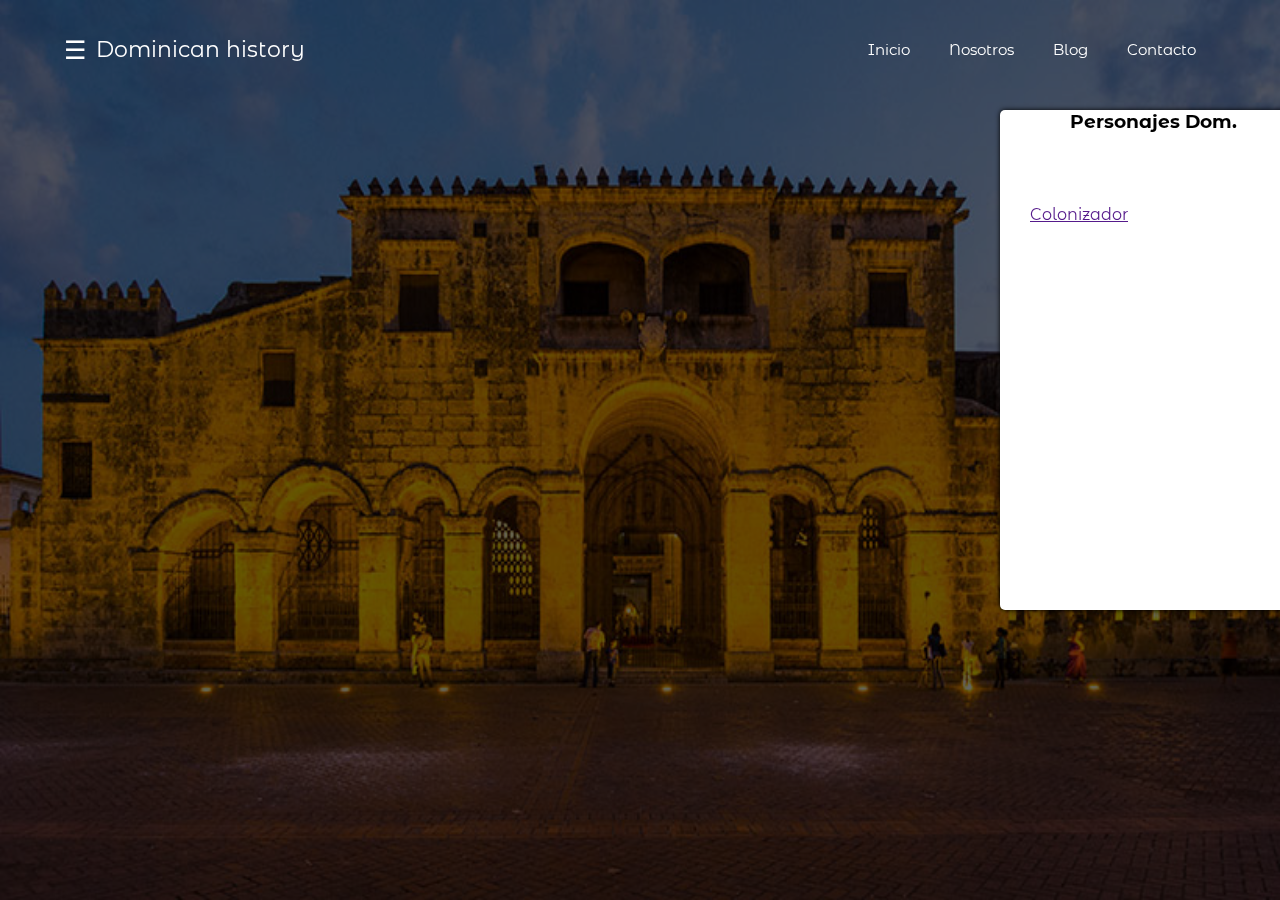
<file: index.html>
<!DOCTYPE html>
<html lang="es">
<head>
	<meta charset="UTF-8">
	<title>Dominican History</title>
	<link rel="stylesheet" href="./estilos/style.css">
	<link rel="stylesheet" href="./estilos/caja-izquierda.css">
</head>
<body>
	<header class="header">
		<div class="container">
		<div class="btn-menu">
			<label for="btn-menu">☰</label>
		</div>
			<div class="logo">
				<h1>Dominican history</h1>
			</div>
			<nav class="menu">
				<a href="#">Inicio</a>
				<a href="./componetes/nosotros/nostros.html">Nosotros</a>
				<a href="#">Blog</a>
				<a href="#">Contacto</a>
			</nav>
		</div>
	</header>
	<div class="capa"></div>
<!-- menu button---->
<input type="checkbox" id="btn-menu">
<div class="container-menu">
	<div class="cont-menu">
		<nav>
			<a href="#">Portafolio</a>
			<a href="#">historical figures</a> <!--Personajes Historico-->
			<a href="#">Facebook</a>
			<a href="#">Instagram</a>
		</nav>
		<label for="btn-menu">✖️</label>
	</div>
</div>

<br><br><br><br><br><br><br><br><br><br>
<main class="izquierda">
<h3>Personajes Dom.</h3>
<br><br><br><br><br>


<a href=""><li>Colonizador</li></a>

</main>

</body>
<br><br><br><br><br>
</html>
</file>
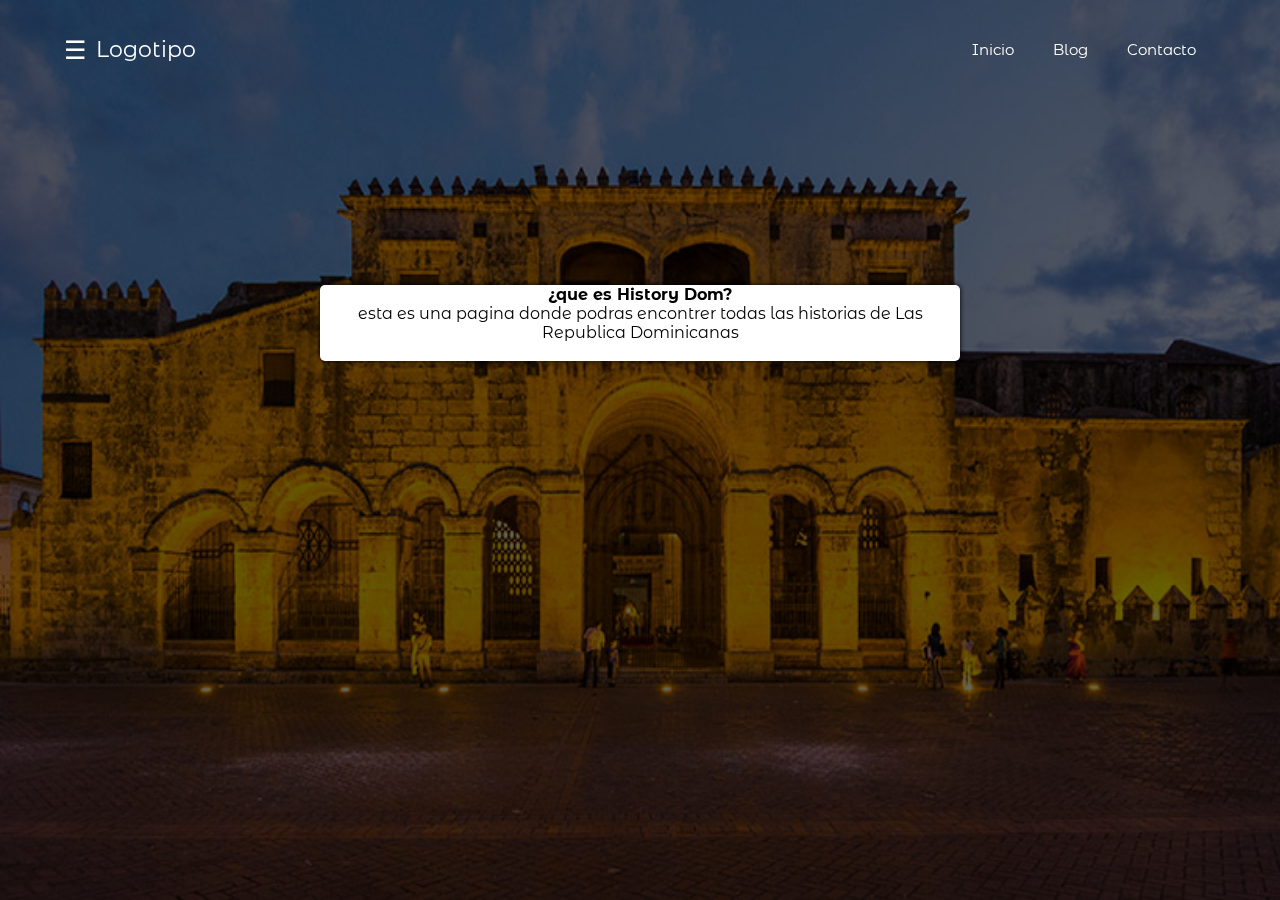
<file: componetes/nosotros/nostros.html>
<!DOCTYPE html>
<html lang="es">
<head>
    <meta charset="UTF-8">
    <meta http-equiv="X-UA-Compatible" content="IE=edge">
    <meta name="viewport" content="width=device-width, initial-scale=1.0">
    <link rel="stylesheet" href="../../estilos/nosotros.css">
    <link rel="stylesheet" href="../../estilos/style.css">
    <title>¿que es History Dom.?</title>
</head>
<body>


    <header class="header">
		<div class="container">
		<div class="btn-menu">
			<label for="btn-menu">☰</label>
		</div>
			<div class="logo">
				<h1>Logotipo</h1>
			</div>
			<nav class="menu">
				<a href="../../index.html">Inicio</a>
				
				<a href="#">Blog</a>
				<a href="#">Contacto</a>
			</nav>
		</div>
	</header>
	<div class="capa"></div>
<!--	--------------->
<input type="checkbox" id="btn-menu">
<div class="container-menu">
	<div class="cont-menu">
		<nav>
			<a href="#">Portafolio</a>
			<a href="#">Servicios</a>
			<a href="#">Suscribirse</a>
			<a href="#">Facebook</a>
			<a href="#">Youtube</a>
			<a href="#">Instagram</a>
		</nav>
		<label for="btn-menu">✖️</label>
	</div>
</div>
    <br><br><br><br><br><br><br><br><br><br><br><br><br><br><br>
    <center>
        <main class="des">
        <h4>¿que es History Dom?</h4>
        <p>esta es una pagina donde podras encontrer todas las historias de Las Republica Dominicanas</p>
        <br>
    </main>
</center>
</body>
</html>
</file>
<file: estilos/style.css>
@import url('https://fonts.googleapis.com/css?family=Montserrat|Montserrat+Alternates|Poppins&display=swap');
	*{
		margin: 0;
		padding: 0;
		box-sizing: border-box;
		font-family: 'Montserrat Alternates', sans-serif;
	}
	body{
		background: url(../img/principal.jpg);
		background-size: 100vw 100vh;
		background-repeat: no-repeat;
	}
	.capa{
		position: fixed;
		width: 100%;
		height: 100vh;
		background: rgba(0,0,0,0.6);
		z-index: -1;
		top: 0;left: 0;
	}
	/*Estilos para el encabezado*/
	.header{
		width: 100%;
		height: 100px;
		position: fixed;
		top: 0;left: 0;
	}
	.container{
		width: 90%;
		max-width: 1200px;
		margin: auto;
	}
	.container .btn-menu, .logo{
		float: left;
		line-height:100px;
	}
	.container .btn-menu label{
		color: #fff;
		font-size: 25px;
		cursor: pointer;
	}
	.logo h1{
		color: #fff;
		font-weight: 400;
		font-size: 22px;
		margin-left: 10px;
	}
	.container .menu{
		float: right;
		line-height: 100px;
	}
	.container .menu a{
		display: inline-block;
		padding: 15px;
		line-height: normal;
		text-decoration: none;
		color: #fff;
		transition: all 0.3s ease;
		border-bottom: 2px solid transparent;
		font-size: 15px;
		margin-right: 5px;
	}
	.container .menu a:hover{
		border-bottom: 2px solid #c7c7c7;
		padding-bottom: 5px;
	}
	/*Fin de Estilos para el encabezado*/

	/*Menù lateral*/
	#btn-menu{
		display: none;
	}
	.container-menu{
		position: absolute;
		background: rgba(0,0,0,0.5);
		width: 100%;
		height: 100vh;
		top: 0;left: 0;
		transition: all 500ms ease;
		opacity: 0;
		visibility: hidden;
	}
	#btn-menu:checked ~ .container-menu{
		opacity: 1;
		visibility: visible;
	}
	.cont-menu{
		width: 100%;
		max-width: 250px;
		background: #1c1c1c;
		height: 100vh;
		position: relative;
		transition: all 500ms ease;
		transform: translateX(-100%);
	}
	#btn-menu:checked ~ .container-menu .cont-menu{
		transform: translateX(0%);
	}
	.cont-menu nav{
		transform: translateY(15%);
	}
	.cont-menu nav a{
		display: block;
		text-decoration: none;
		padding: 20px;
		color: #c7c7c7;
		border-left: 5px solid transparent;
		transition: all 400ms ease;
	}
	.cont-menu nav a:hover{
		border-left: 5px solid #c7c7c7;
		background: #1f1f1f;
	}
	.cont-menu label{
		position: absolute;
		right: 5px;
		top: 10px;
		color: #fff;
		cursor: pointer;
		font-size: 18px;
	}
</file>
<file: estilos/caja-izquierda.css>
.titulo{
    width: 20%;
    height: 20%;
    background-color: tomato;
}

.izquierda{
    width: 300px;
    height: 500px;
    position: fixed;
    top: 110px;
    left: 1000px;
    background-color: white;
    box-shadow: 0px 0px 5px black;
    border-radius: 5px;
}
.izquierda>h3{
    position: absolute;
    left: 70px;
    color: black;
}
.izquierda>a>img{
    position: absolute;
    left: 30px;
    width: 80px;
    height: 120px;
    display:inline-block;
    border-radius: 5px;
};

.izquierda>h5{
    position: absolute;
    left: 70px;
}
 li{
     list-style: none;
     position: relative;
     left: 30px;
 }
 a>li{
     text-decoration: none;
 }
</file>
<file: estilos/nosotros.css>
.des {
    width: 50%;
    background-color:white;
    box-shadow: 0px 0px 5px black;
    border-radius: 5px;
}
</file>
